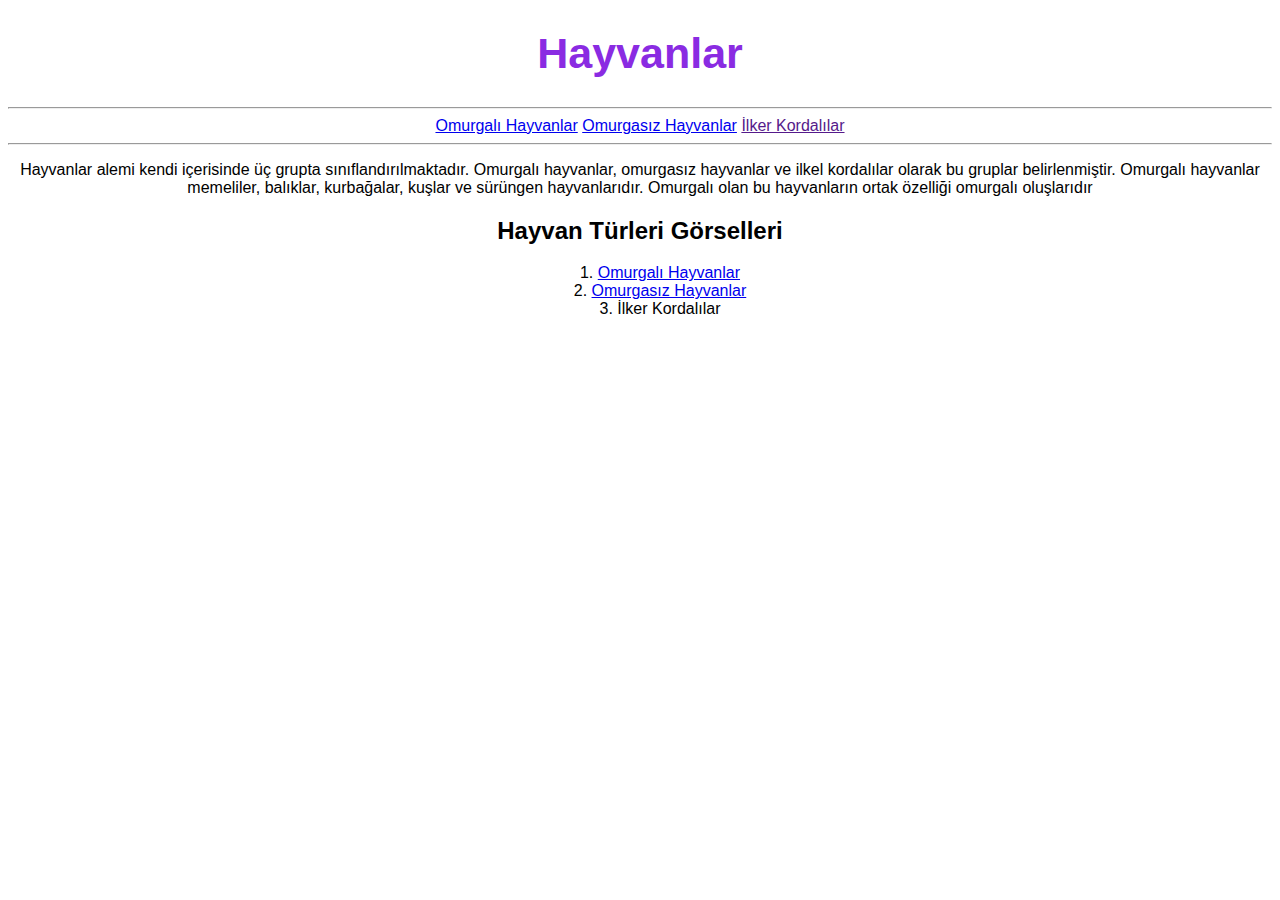
<file: index.html>
<!DOCTYPE html>
<html lang="tr">

<head>
    <meta charset="UTF-8">
    <meta http-equiv="X-UA-Compatible" content="IE=edge">
    <meta name="viewport" content="width=device-width, initial-scale=1.0">
    <title>CSS Project</title>
    <link rel="stylesheet" href="style.css">
</head>

<body>
    <h1>Hayvanlar</h1>
    <hr>

    <nav>
        <a href="omurgalı.html">Omurgalı Hayvanlar</a>
        <a href="omurgasız.html">Omurgasız Hayvanlar</a>
        <a href="">İlker Kordalılar</a>
    </nav>

    <hr>

    <p>Hayvanlar alemi kendi içerisinde üç grupta sınıflandırılmaktadır. Omurgalı hayvanlar, omurgasız hayvanlar ve
        ilkel kordalılar
        olarak bu gruplar belirlenmiştir. Omurgalı hayvanlar memeliler, balıklar, kurbağalar, kuşlar ve sürüngen
        hayvanlarıdır. Omurgalı olan bu hayvanların ortak özelliği omurgalı oluşlarıdır</p>

    <h2>Hayvan Türleri Görselleri</h2>

    <ol>
        <li><a href="#">Omurgalı Hayvanlar</a></li>
        <li><a href="omurgasız.html">Omurgasız Hayvanlar</a></li>
        <li><a href="#"></a>İlker Kordalılar </li>
    </ol>



</body>

</html>
</file>
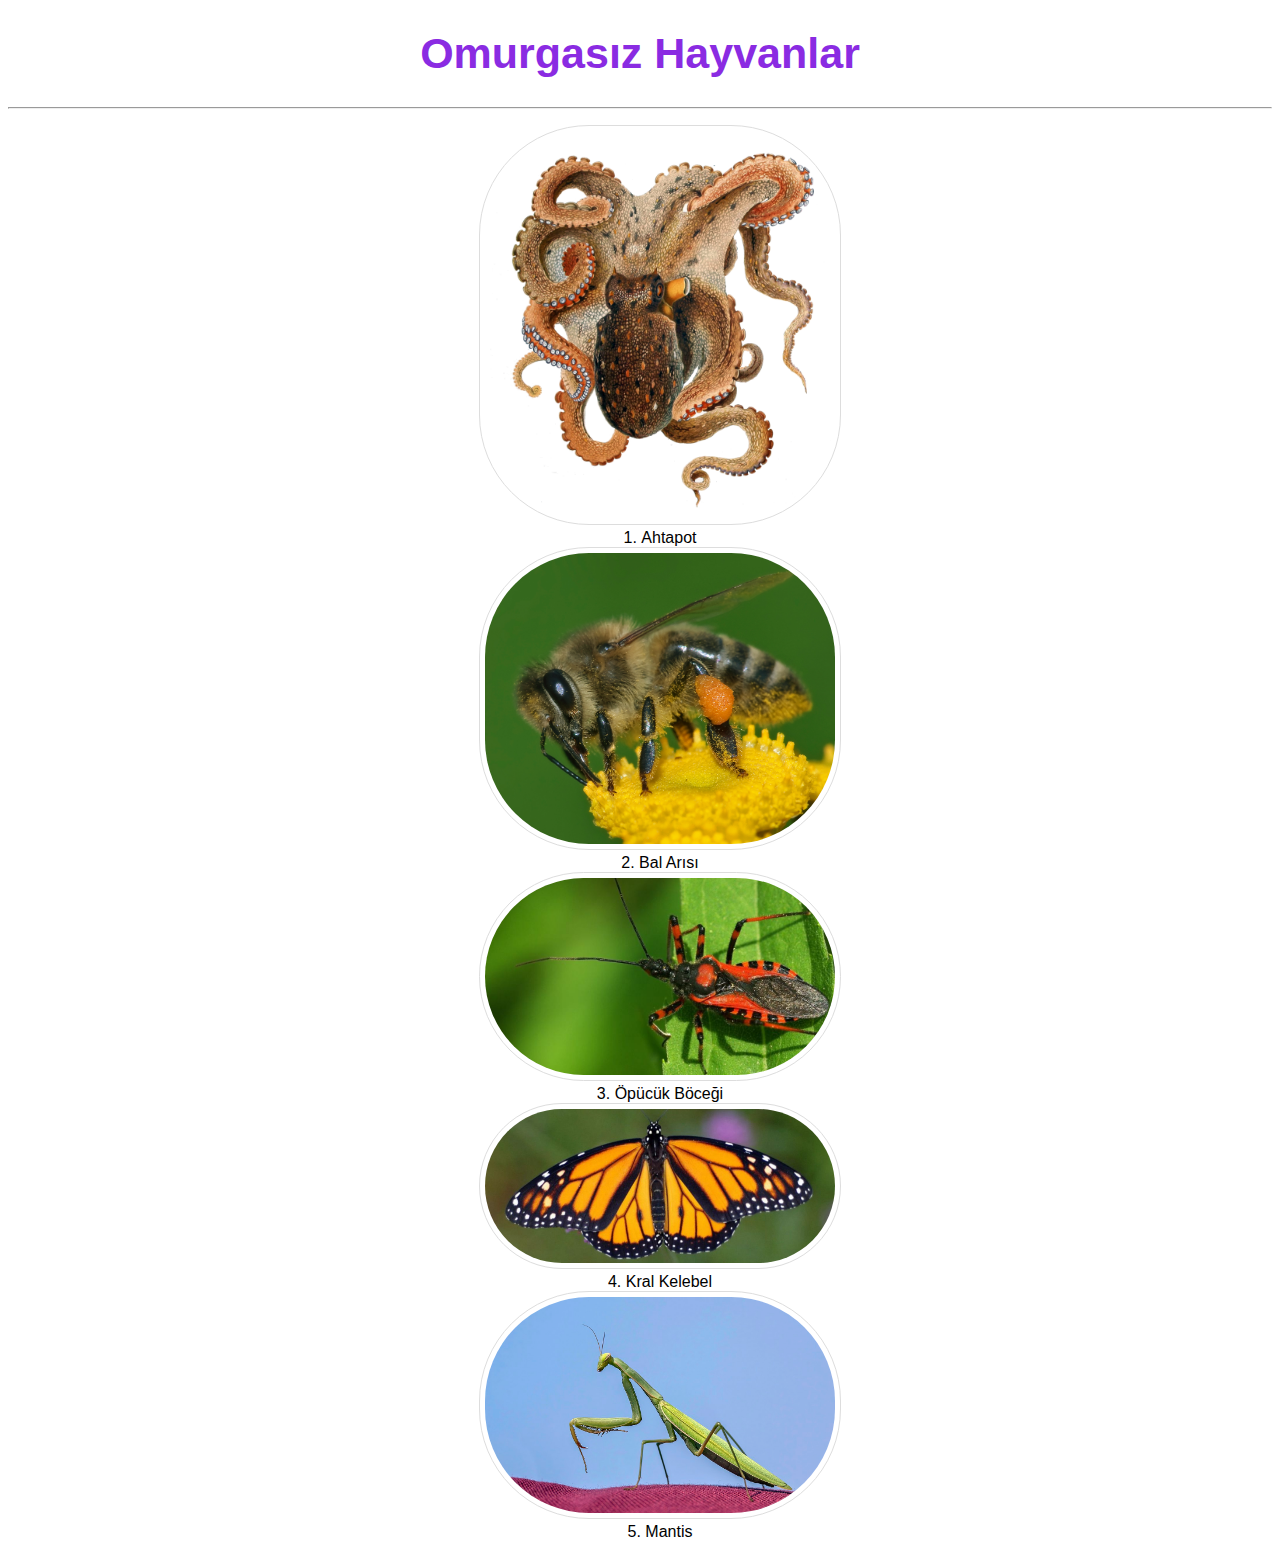
<file: omurgasız.html>
<!DOCTYPE html>
<html lang="tr">

<head>
    <meta charset="UTF-8">
    <meta http-equiv="X-UA-Compatible" content="IE=edge">
    <meta name="viewport" content="width=device-width, initial-scale=1.0">
    <title>Omurgasız Hayvanlar</title>
    <link rel="stylesheet" href="style.css">
</head>

<body>
    <h1>Omurgasız Hayvanlar</h1>
    <hr>
    <ol>
        <img src="img/Octopus_vulgaris_Merculiano.jpg" alt="ahtapot">
        <li>Ahtapot</li>
        <img src="img/Apis_mellifera_Western_honey_bee.jpg" alt="bal arısı">
        <li>Bal Arısı</li>
        <img src="img/öpücük-böceği_XL.jpg" alt="öpücük böceği">
        <li> Öpücük Böceği</li>
        <img src="img/evrimagaci.org_public_content_media_c2797e03741aef7602893a4cec162e2b.jpeg" alt="Kral kelebeği">
        <li>Kral Kelebel</li>
        <img src="img/mantis.jpg" alt="mantis">
        <li>Mantis</li>
    </ol>



</body>

</html>
</file>
<file: style.css>
h1 {
    color: blueviolet;
    font-family: sans-serif;
    font-size: 43px;
}

body {
    text-align: center;
    font-family: sans-serif;
}

/* İmageeee */
img {
    padding: 5px;
    width: 350px;
    border-radius: 110px;
    border: 1px solid #ddd;
}

/* İmageeeee END  */
ol {
    list-style-position: inside;
    text-align: center;
}

nav {
    text-align: center;
    padding: auto;
}
</file>
